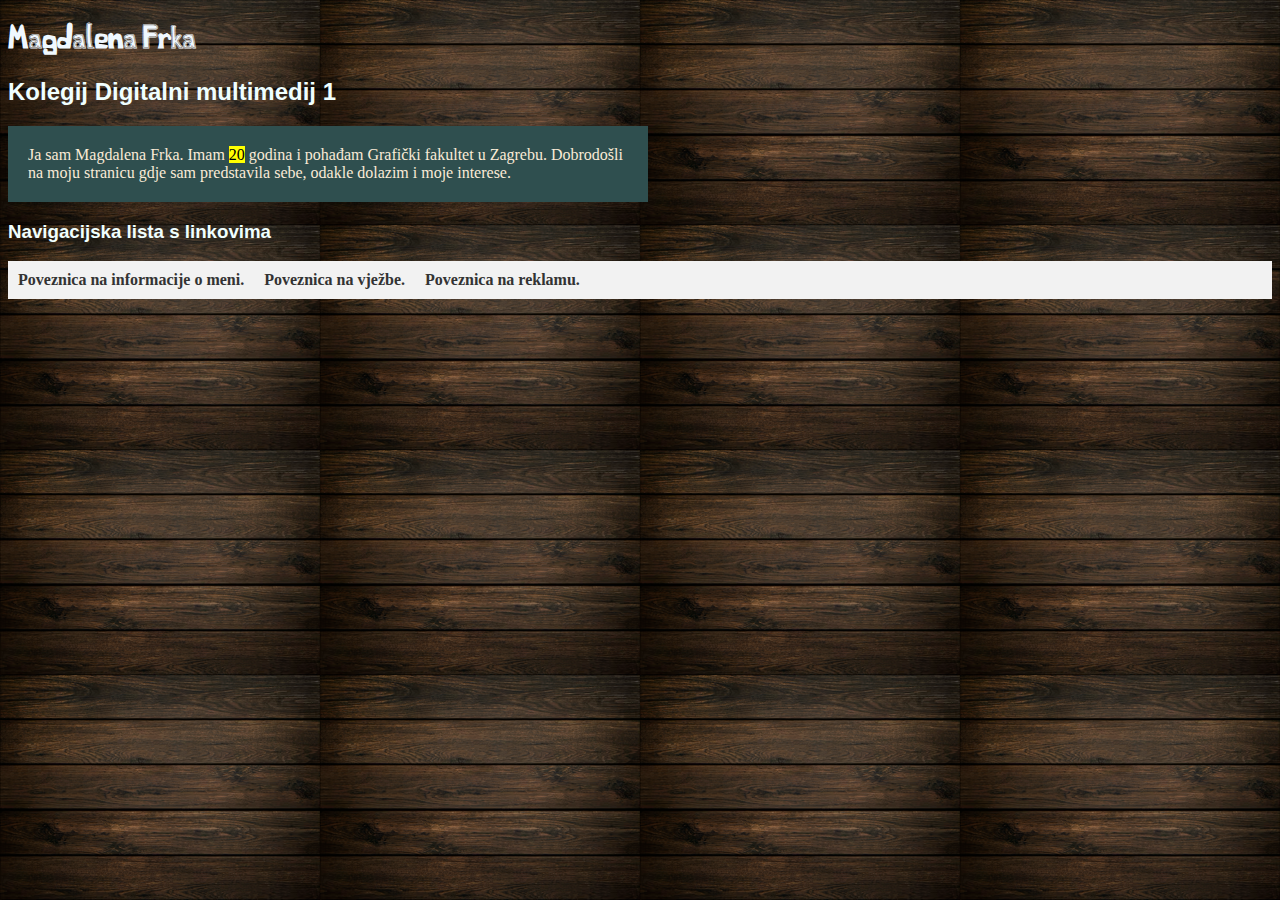
<file: Projekt/index.html>
<!doctype html>
<html>
<head>
	<style>
  nav ul {
    list-style-type: none; /* makni točke */
    padding: 0;
    margin: 0;
    display: flex; /* postavi vodoravno */
    gap: 20px; /* razmak između stavki */
    background-color: #f2f2f2; /* opcionalna boja pozadine */
    padding: 10px;
  }

  nav ul li a {
    text-decoration: none; /* makni podcrtavanje */
    color: #333; /* boja teksta */
    font-weight: bold;
  }

  nav ul li a:hover {
    color: #0077cc; /* promjena boje pri prelasku mišem */
  }
</style>
<meta charset="UTF-8">
<title>HomePage</title>
	<link rel="stylesheet" href="uredivanje.css"/>
</head>
<body>
	<h1>Magdalena Frka</h1>
	<h2>Kolegij Digitalni multimedij 1</h2>
	<p>Ja sam Magdalena Frka. Imam <mark>20</mark> godina i pohađam Grafički fakultet u Zagrebu. Dobrodošli na moju stranicu gdje sam predstavila sebe, odakle dolazim i moje interese.</p>
	<h3>Navigacijska lista s linkovima</h3>
	<nav>
	<ul>
		<li><a href="o_meni.html">Poveznica na informacije o meni.</a></li>
		<li><a href="vjezbe.html">Poveznica na vježbe.</a></li>
		<li><a href="reklama.html">Poveznica na reklamu.</a></li>
		</ul>
	</nav>
</body>
</html>
</file>
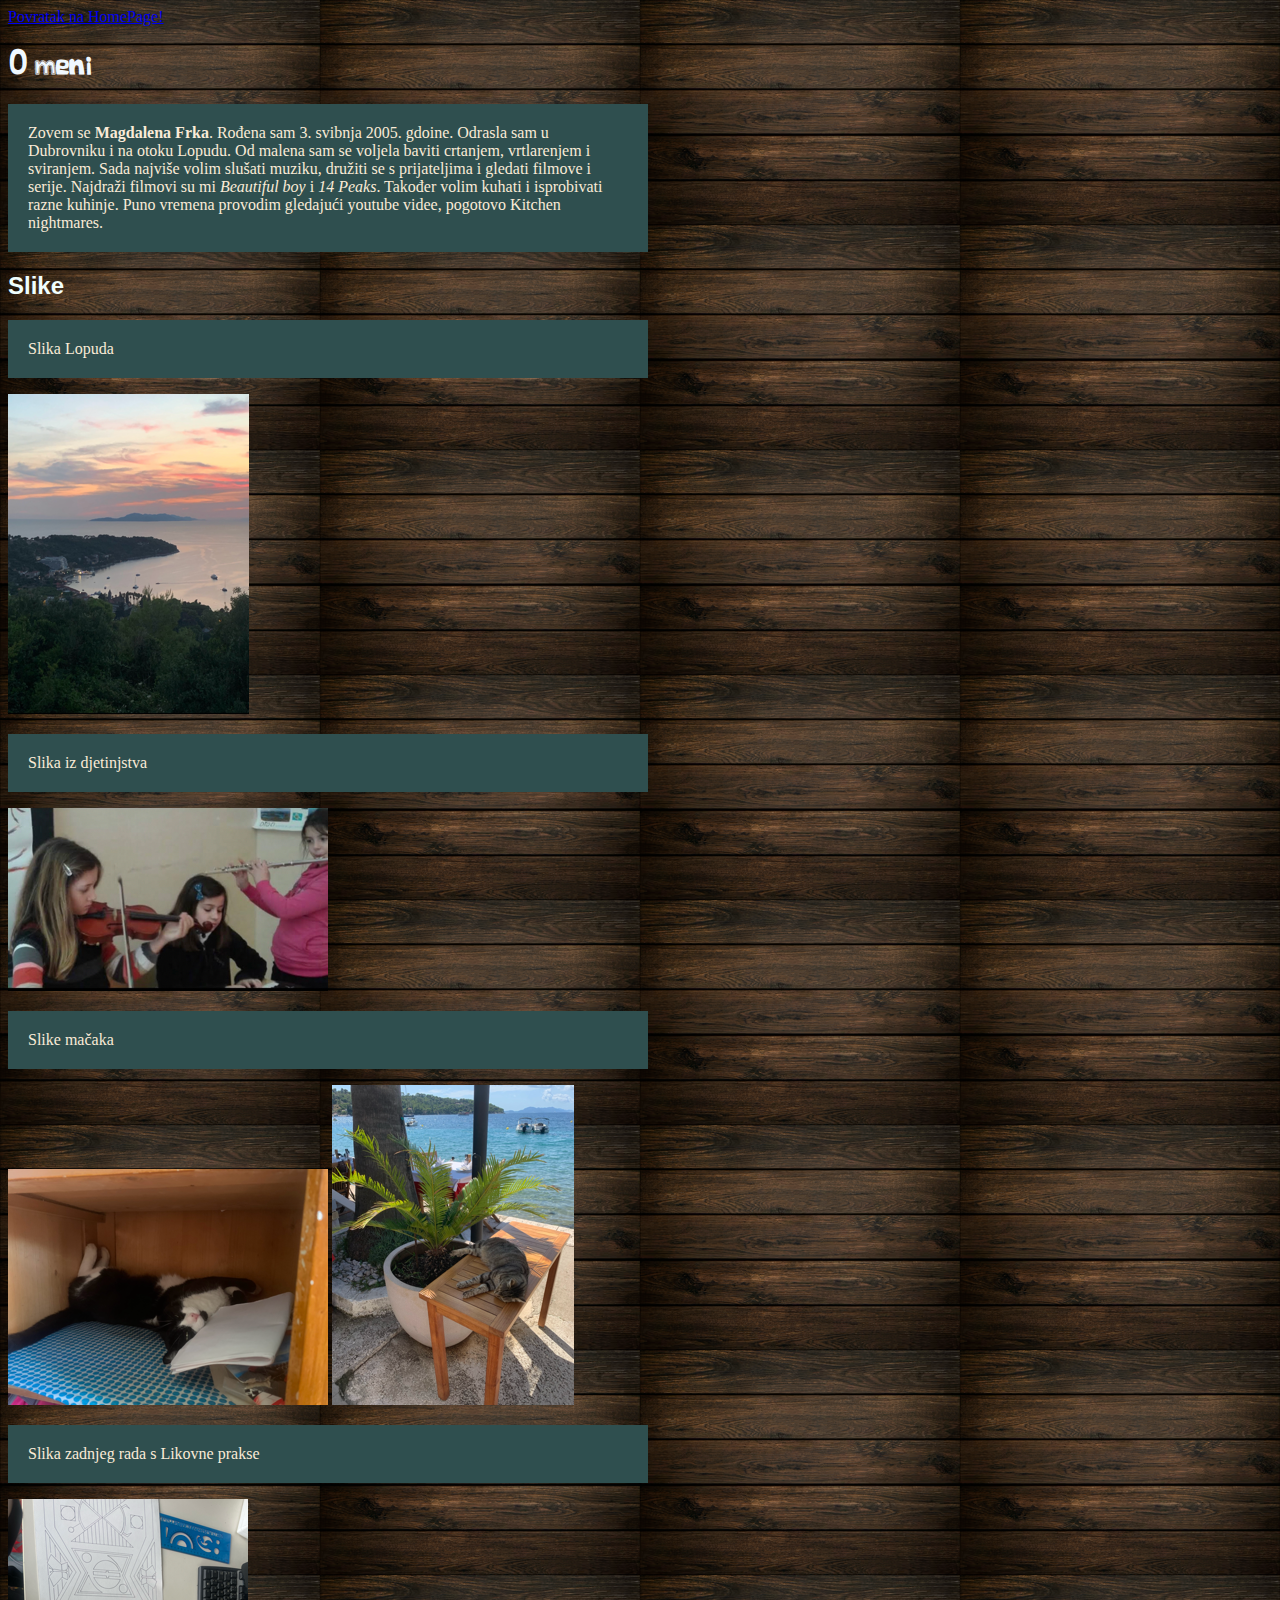
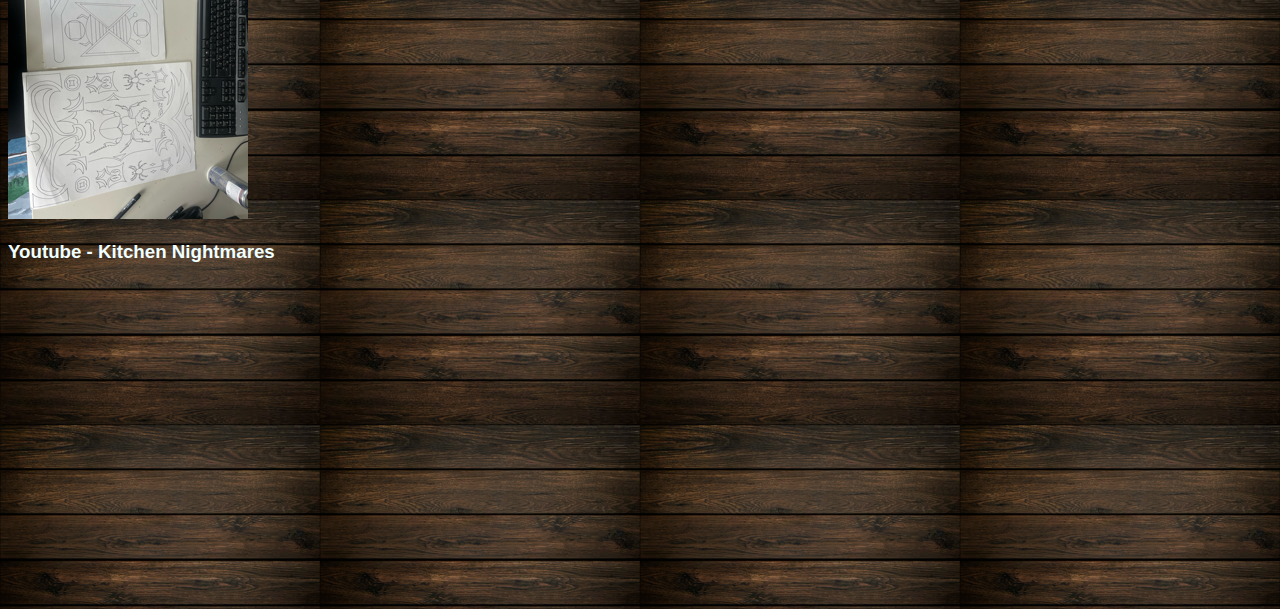
<file: Projekt/o_meni.html>
<!doctype html>
<html>
<head>
<meta charset="UTF-8">
<title>o_meni</title>
	<link rel="stylesheet" href="uredivanje.css"/>
</head>
<body>
	<a href="index.html">Povratak na HomePage!</a>
	<h1>O meni</h1>
	<p>Zovem se <b>Magdalena Frka</b>. Rođena sam 3. svibnja 2005. gdoine. Odrasla sam u Dubrovniku i na otoku Lopudu. Od malena sam se voljela baviti crtanjem, vrtlarenjem i sviranjem. Sada najviše volim slušati muziku, družiti se s prijateljima i gledati filmove i serije. Najdraži filmovi su mi <i>Beautiful boy</i> i <i>14 Peaks</i>. Također volim kuhati i isprobivati razne kuhinje. Puno vremena provodim gledajući youtube videe, pogotovo Kitchen nightmares.</p>
	
	<h2>Slike</h2>
	<p>Slika Lopuda</p>
	<img src="slike/stavka4.png">
	
	<p>Slika iz djetinjstva</p>
	<img src="slike/stavka2.png">
	
	<p>Slike mačaka</p>
	<img src="slike/stavka6.png">
	<img src="slike/stavka3.png">
	
	<p>Slika zadnjeg rada s Likovne prakse</p>
	<img src="slike/stavka1.png">
	
	<h3>Youtube - Kitchen Nightmares</h3>
	<iframe width="560" height="315" src="https://www.youtube.com/embed/TWP0YpfvGvM?si=9xxj0XEjApTSwUIw" title="YouTube video player" frameborder="0" allow="accelerometer; autoplay; clipboard-write; encrypted-media; gyroscope; picture-in-picture; web-share" referrerpolicy="strict-origin-when-cross-origin" allowfullscreen></iframe>
	
</body>
</html>
</file>
<file: Projekt/uredivanje.css>
@charset "UTF-8";
/* CSS Document */
@font-face {
  font-family: 'MojFont';                 /* ime koje TI biraš */
  src: url('fontovi/mojfont.ttf') format('truetype');
  font-weight: normal;
  font-style: normal;
}
p {
	color: antiquewhite;
	font:Constantia, "Lucida Bright", "DejaVu Serif", Georgia, "serif";
	font-size: 16px;
	line-height: 18px;
	width: 600px;
	background-color:darkslategray;
	padding: 20px;
}
body{
	background-image:url("../Projekt/pozadina.png")
}
a: link {
	color:cornsilk;
	background-color:darkslategray;
	padding: 5px;
	line-height: 40px;
	border: 1px solid #2E3876;
}
a:hover{
	background-color:black;
	color: antiquewhite;
}
a href:color{
	color: bisque
}
ul{
	color:burlywood;
}
/* Ostale razine naslova zadrži postojeći sans-serif */
h2, h3, h4 {
  font-family: "Gill Sans", "Gill Sans MT",
               "Myriad Pro", "DejaVu Sans Condensed",
               Helvetica, Arial, sans-serif;
  color: azure;
}
h1 {
  font-family: 'MojFont', "Gill Sans", "Gill Sans MT", "Myriad Pro",
               "DejaVu Sans Condensed", Helvetica, Arial, sans-serif;
	color: aliceblue;
}
</file>
